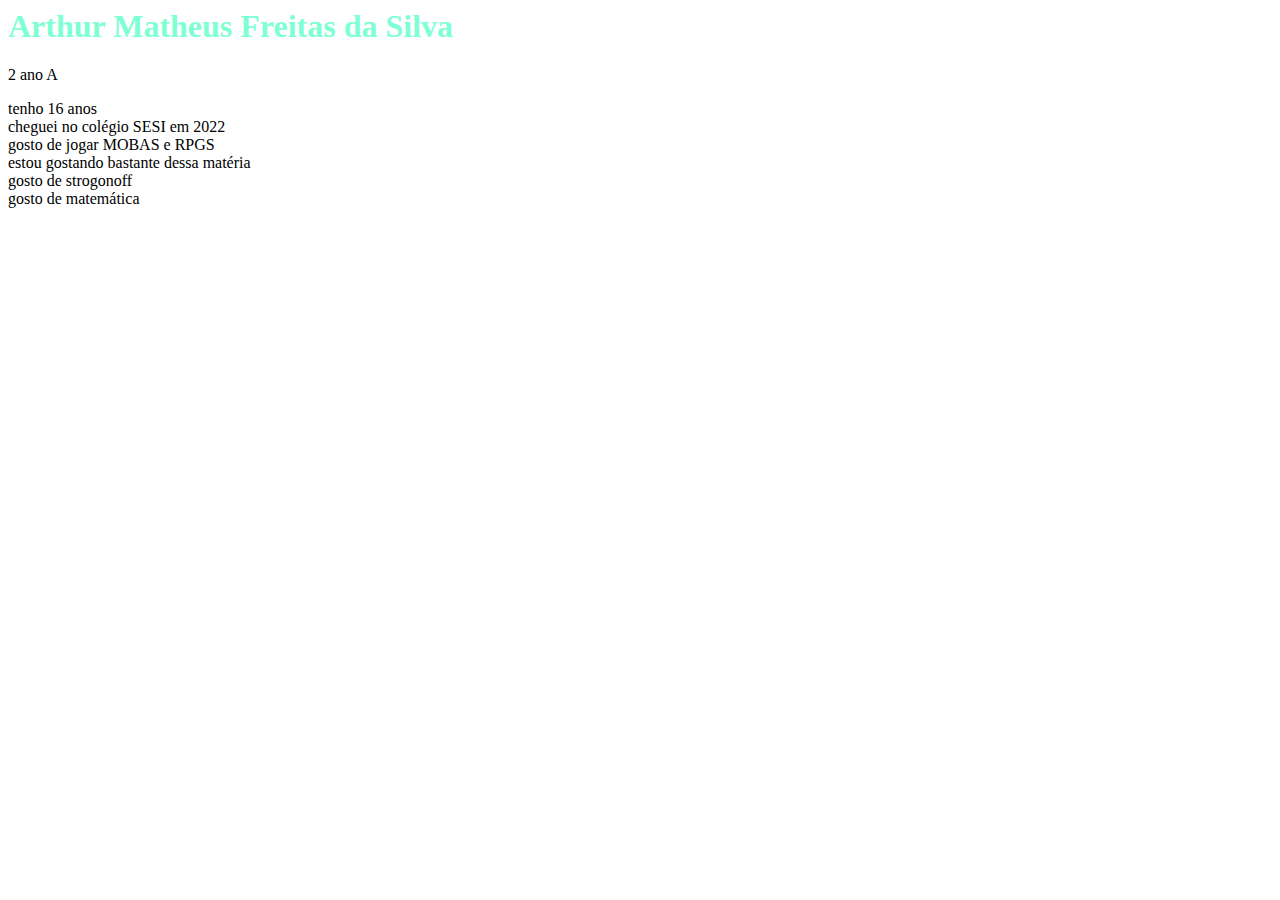
<file: Arthur Matheus/index.html>
<html>
    <head>
    <title>Arthur Matheus</title>
    <style>
        h1 {
            color: aquamarine
        }
    </style>
    </head>
    <body>
     <h1>Arthur Matheus Freitas da Silva</h1>
      <p>2 ano A</p>
      <p>
        tenho 16 anos
        <br> cheguei no colégio SESI em 2022
        <br> gosto de jogar MOBAS e RPGS
        <br> estou gostando bastante dessa matéria
        <br> gosto de strogonoff
        <br> gosto de matemática

      </p>
    </body>
    </html>
</file>
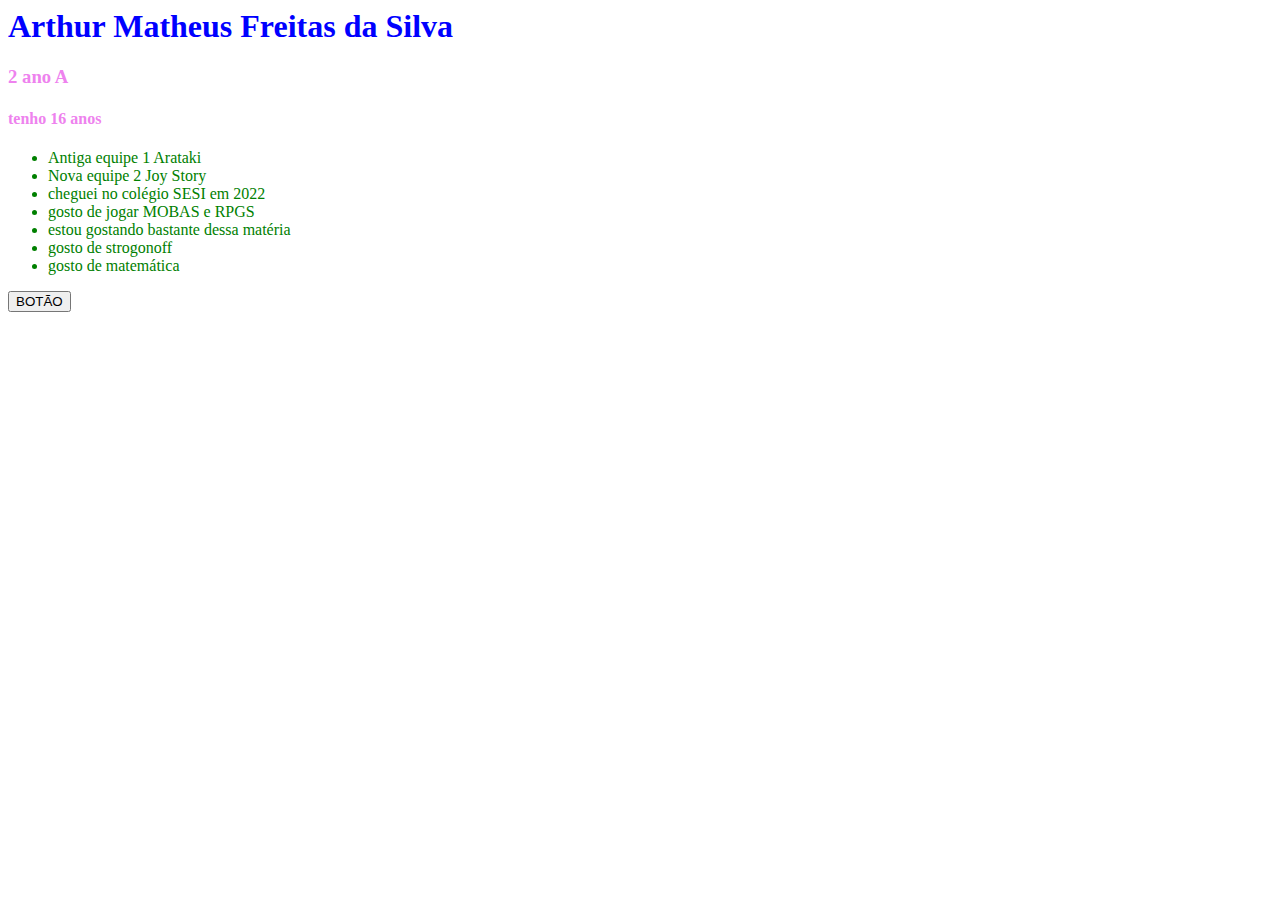
<file: arthur-matheus/index.html>
<html>

<head>
  <title>Arthur Matheus</title>
  <link rel="stylesheet" href="css/main.css">
</head>
<body>
  <h1 id="text-nome" class="texto-daora">Arthur Matheus Freitas da Silva</h1>
  <h3 id="text-nome2" class="teste">2 ano A</h3>
  <h4 id="text-nome3" class="teste">tenho 16 anos</h4>
    <ul> 
      <li id="text-nome4" class="texto-legal">Antiga equipe 1 Arataki</li>
      <li class="texto-legal"> Nova equipe 2 Joy Story</li>
      <li class="texto-legal"> cheguei no colégio SESI em 2022</li>
      <li class="texto-legal"> gosto de jogar MOBAS e RPGS</li>
      <li class="texto-legal"> estou gostando bastante dessa matéria</li>
      <li class="texto-legal"> gosto de strogonoff</li>
      <li class="texto-legal"> gosto de matemática</li>
    </ul>
    <button onclick="clickBotao()">BOTÃO</button>
</body>
<script src="js/script.js"></script>

</html>
</file>
<file: arthur-matheus/css/main.css>
.teste {
  color :violet ;
}

.texto-legal {
   color : green
}
.texto-daora {
  color : blue
}
.texto-sentimental {
  color : gold
}
.texto-estranho {
  color: blueviolet
}
.texto-infinito {
   color: red
}
</file>
